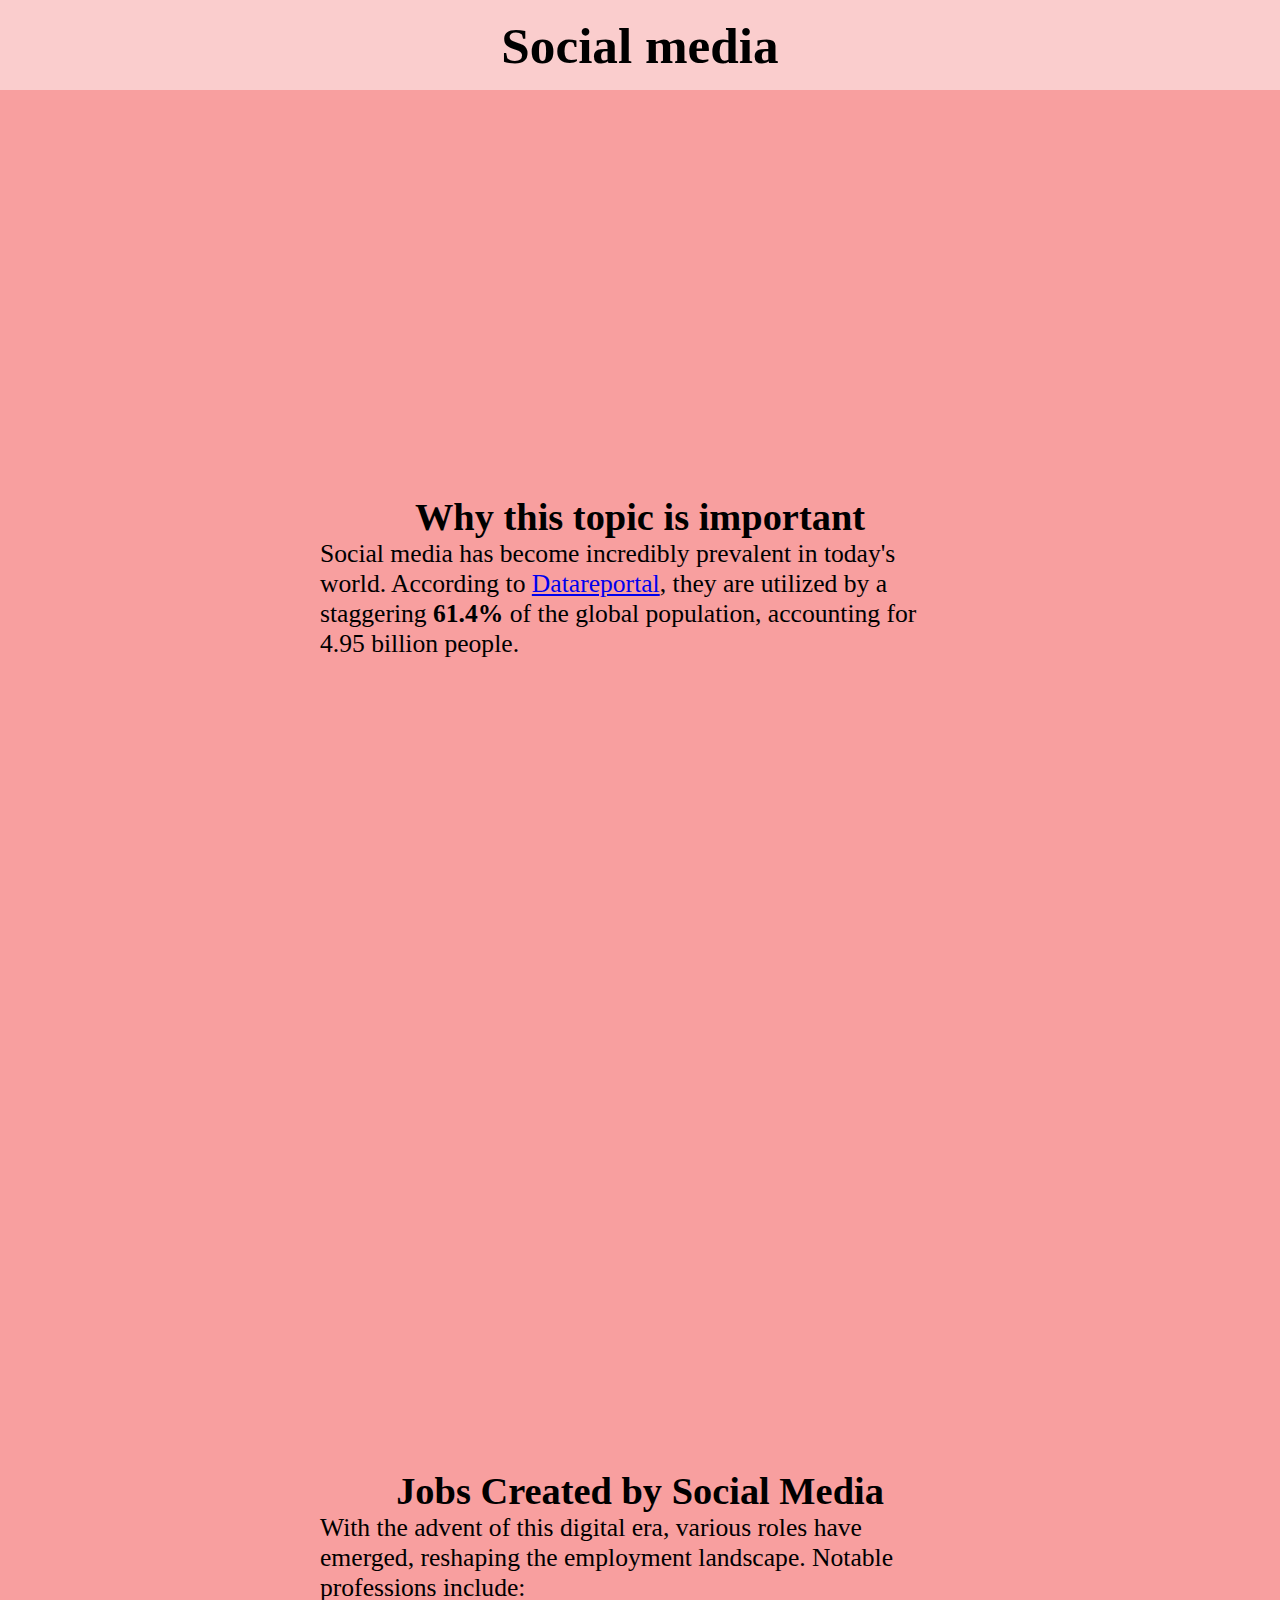
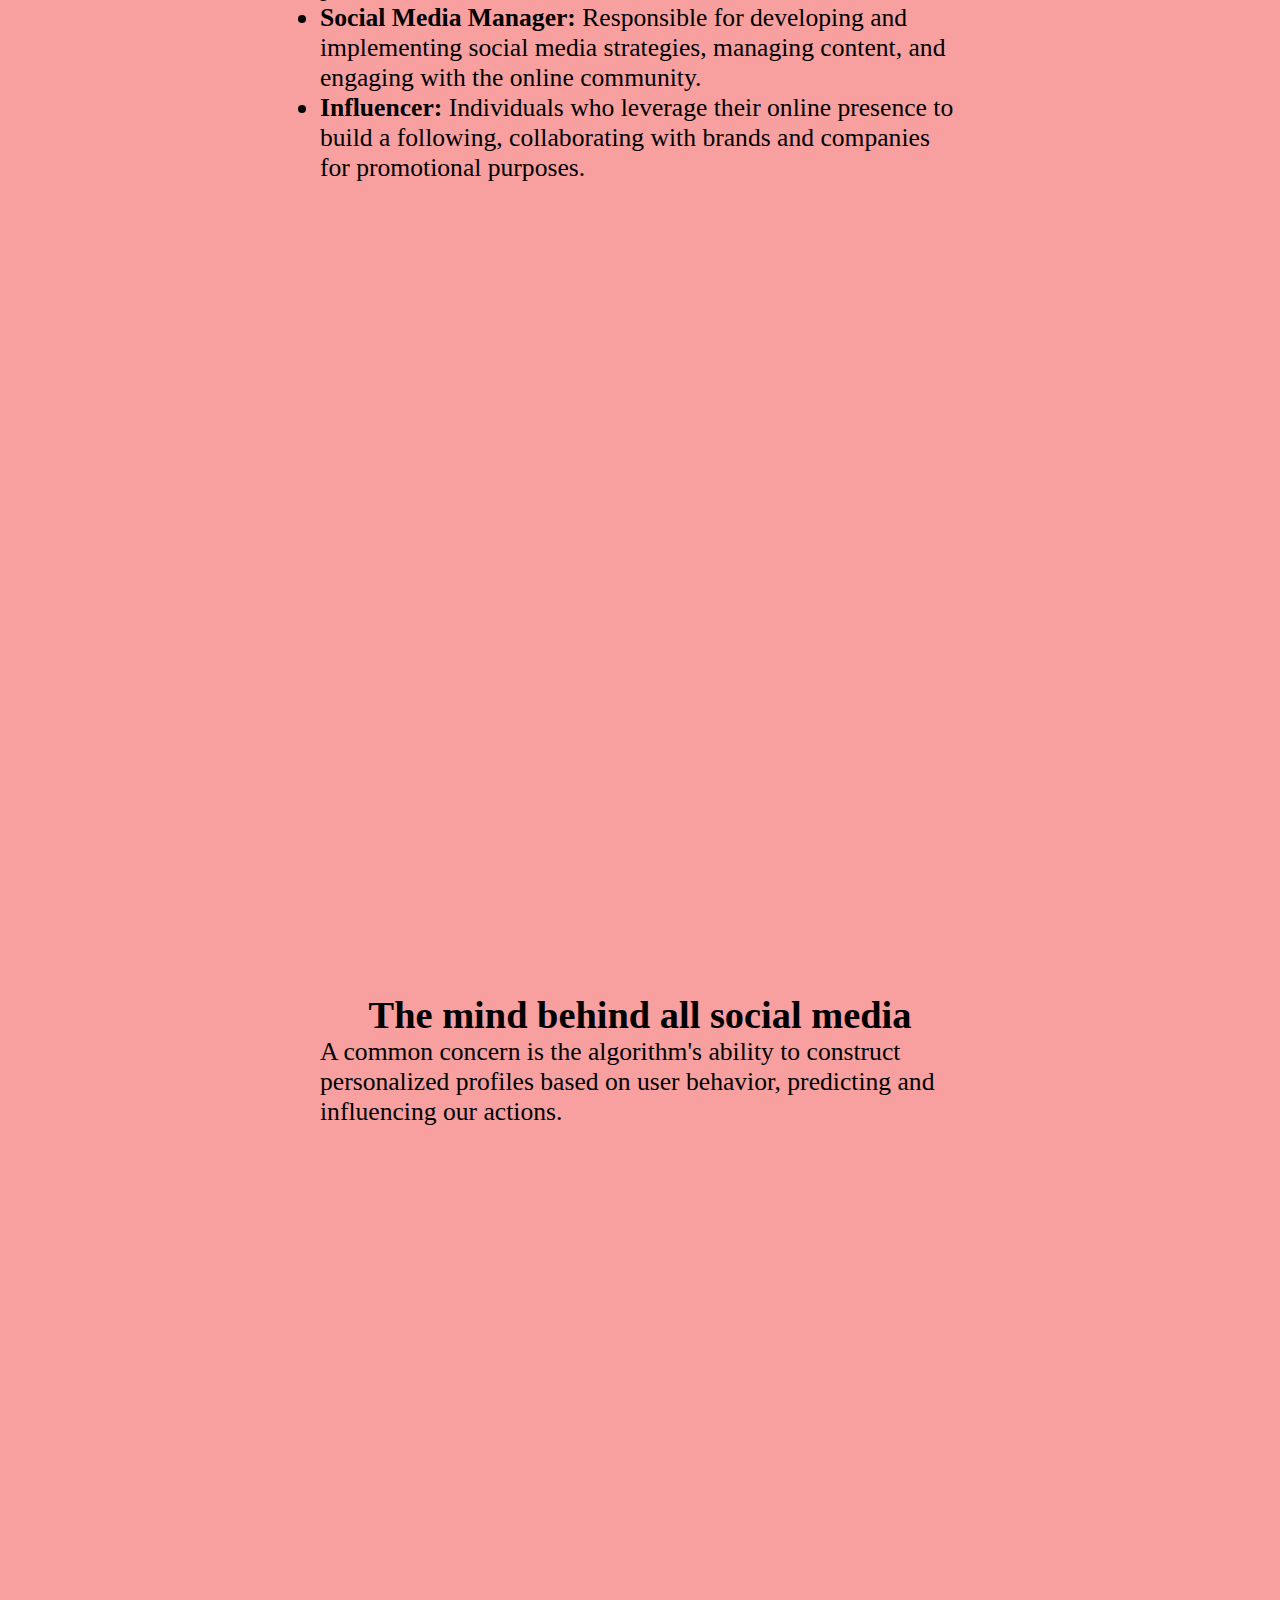
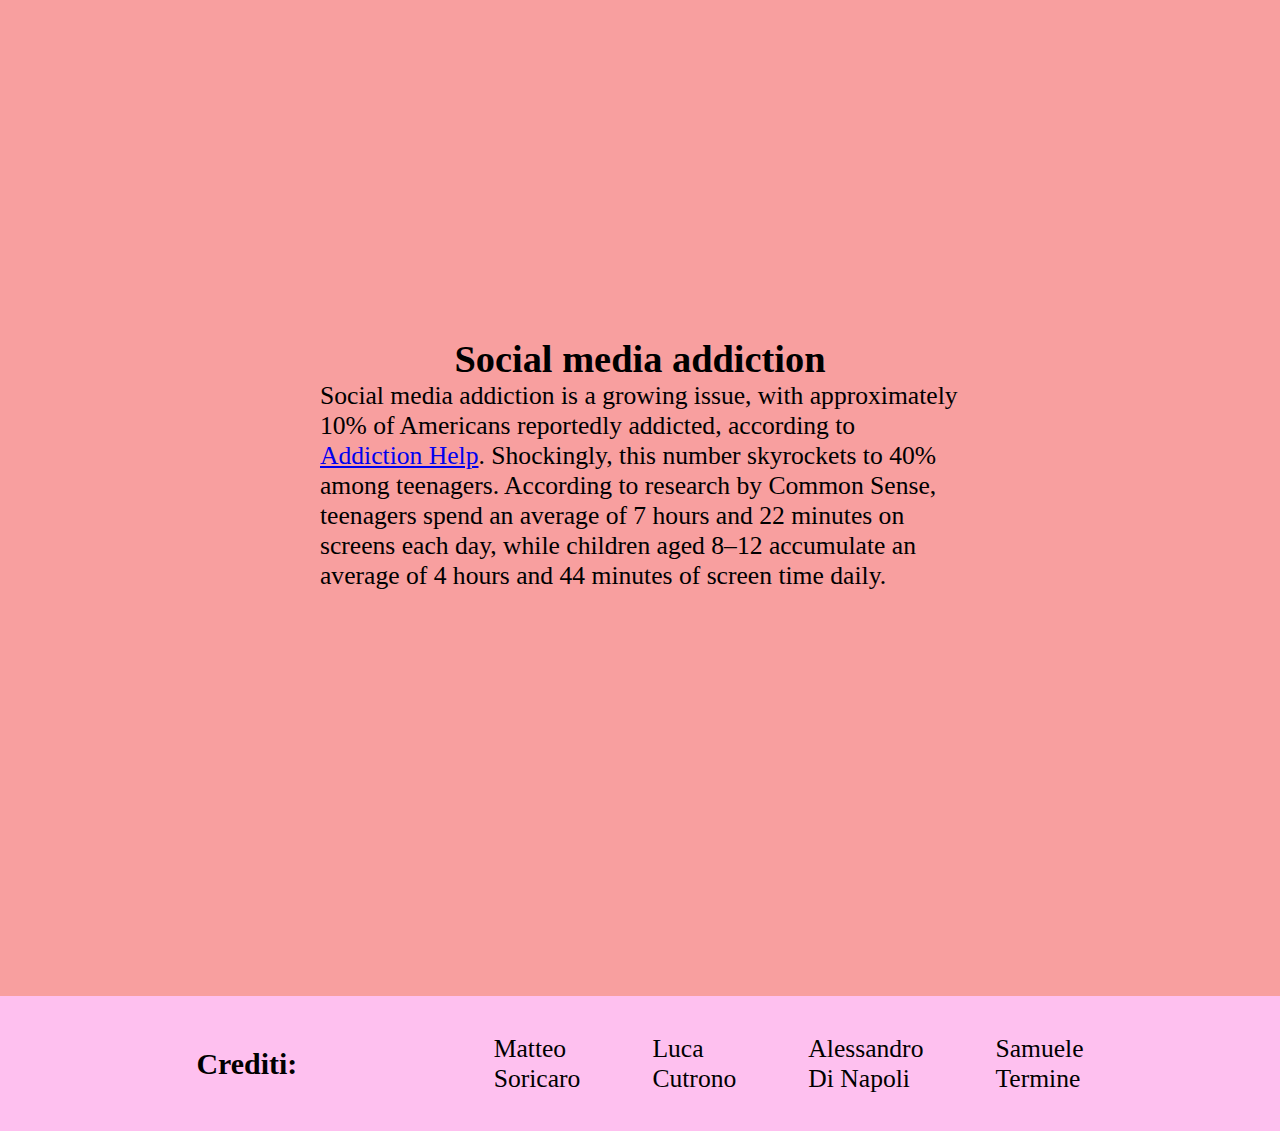
<file: index.html>
<!DOCTYPE html>
<html lang="en">
  <head>
    <meta charset="UTF-8" />
    <meta name="viewport" content="width=device-width, initial-scale=1.0" />
    <link rel="stylesheet" href="./style.css" />
    <title>Social media</title>
  </head>
  <body>
    <header>
      <h1>Social media</h1>
    </header>
    <main>
      <section>
        <h2>Why this topic is important</h2>
        <p>
          Social media has become incredibly prevalent in today's world.
          According to
          <a href="https://datareportal.com/social-media-users">Datareportal</a
          >, they are utilized by a staggering <b>61.4%</b> of the global
          population, accounting for 4.95 billion people.
        </p>
      </section>

      <section>
        <h2>Jobs Created by Social Media</h2>
        <p>
          With the advent of this digital era, various roles have emerged,
          reshaping the employment landscape. Notable professions include:
        </p>
        <ul>
          <li>
            <strong>Social Media Manager:</strong> Responsible for developing
            and implementing social media strategies, managing content, and
            engaging with the online community.
          </li>
          <li>
            <strong>Influencer:</strong> Individuals who leverage their online
            presence to build a following, collaborating with brands and
            companies for promotional purposes.
          </li>
        </ul>
      </section>

      <section>
        <h2>The mind behind all social media</h2>
        <p>
          A common concern is the algorithm's ability to construct personalized
          profiles based on user behavior, predicting and influencing our
          actions.
        </p>
      </section>

      <section>
        <h2>Social media addiction</h2>
        <p>
          Social media addiction is a growing issue, with approximately 10% of
          Americans reportedly addicted, according to
          <a
            href="https://www.addictionhelp.com/social-media-addiction/statistics/"
            >Addiction Help</a
          >. Shockingly, this number skyrockets to 40% among teenagers.
          According to research by Common Sense, teenagers spend an average of 7
          hours and 22 minutes on screens each day, while children aged 8–12
          accumulate an average of 4 hours and 44 minutes of screen time daily.
        </p>
      </section>
    </main>
    <footer>
      <h3>Crediti:</h3>
      <ul>
        <li>Matteo<br>Soricaro</li>
        <li>Luca<br>Cutrono</li>
        <li>Alessandro<br>Di Napoli</li>
        <li>Samuele<br>Termine</li>
      </ul>
    </footer>
  </body>
</html>
</file>
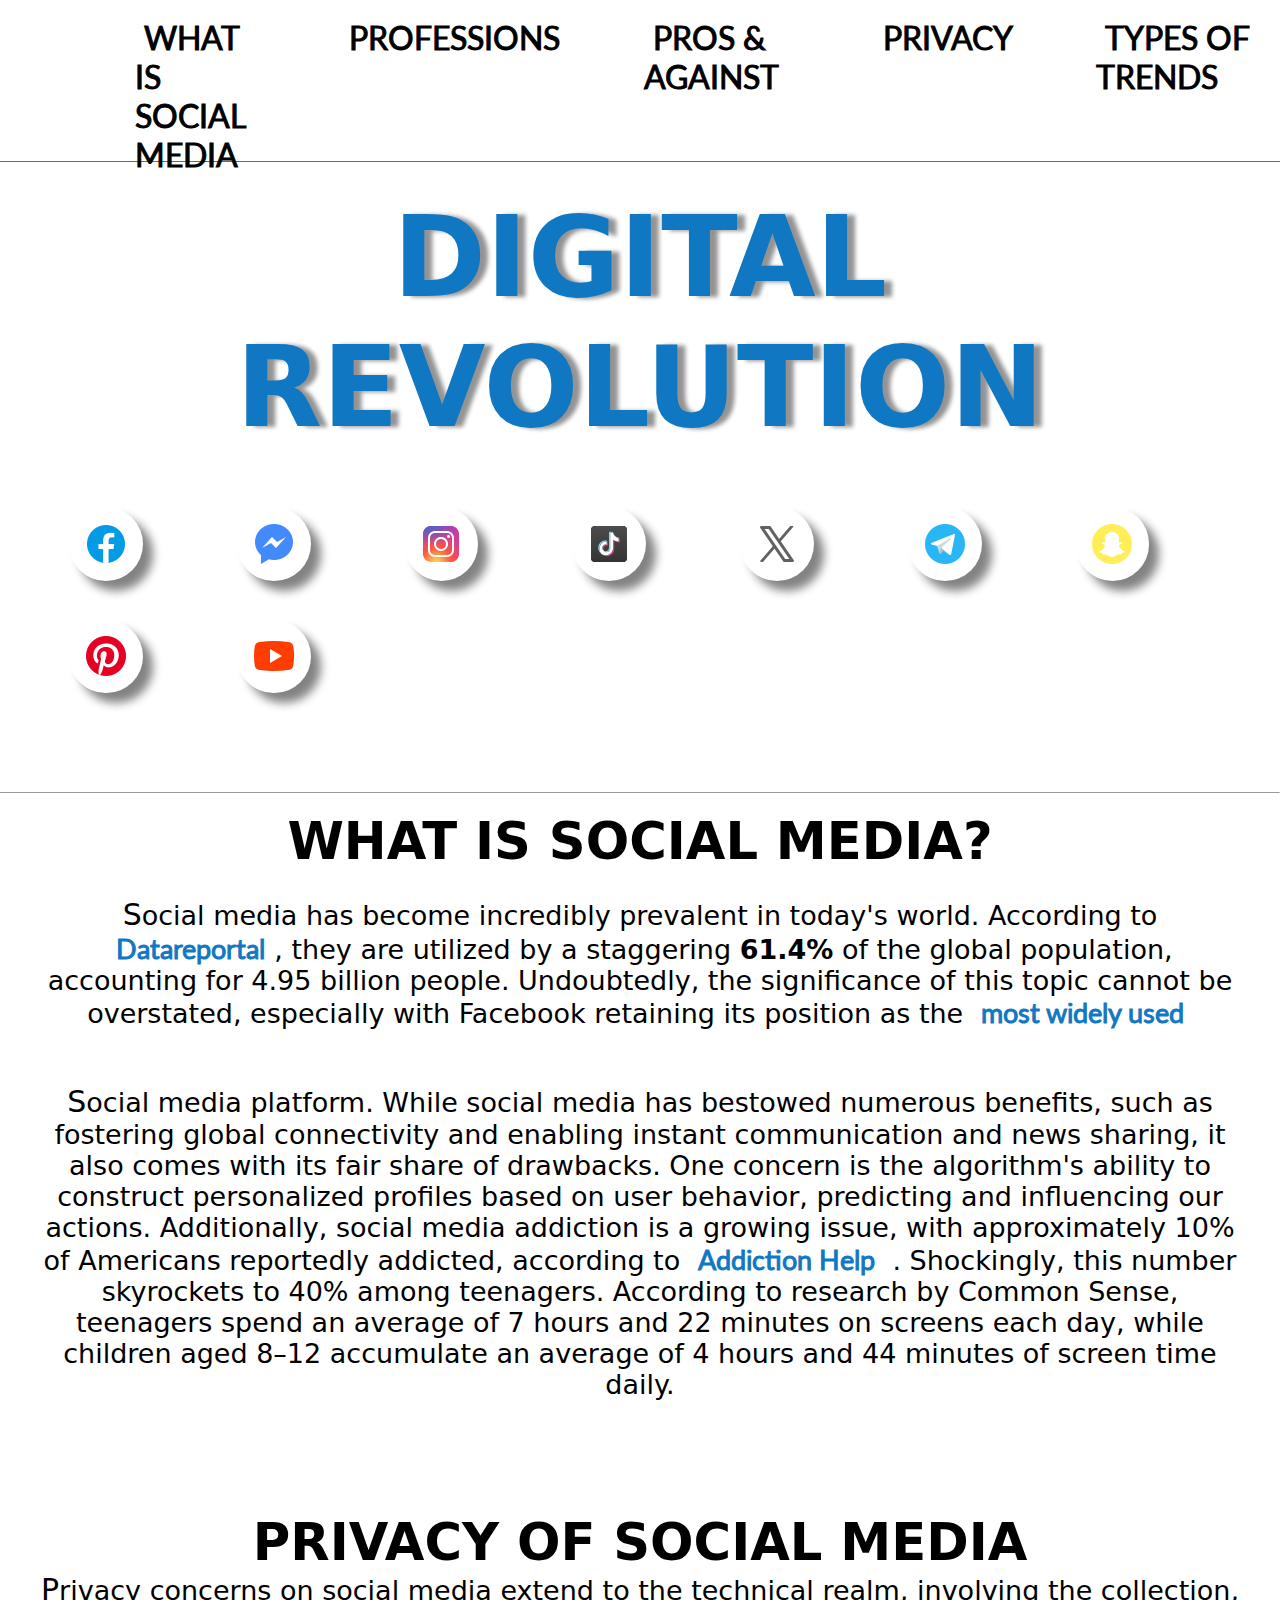
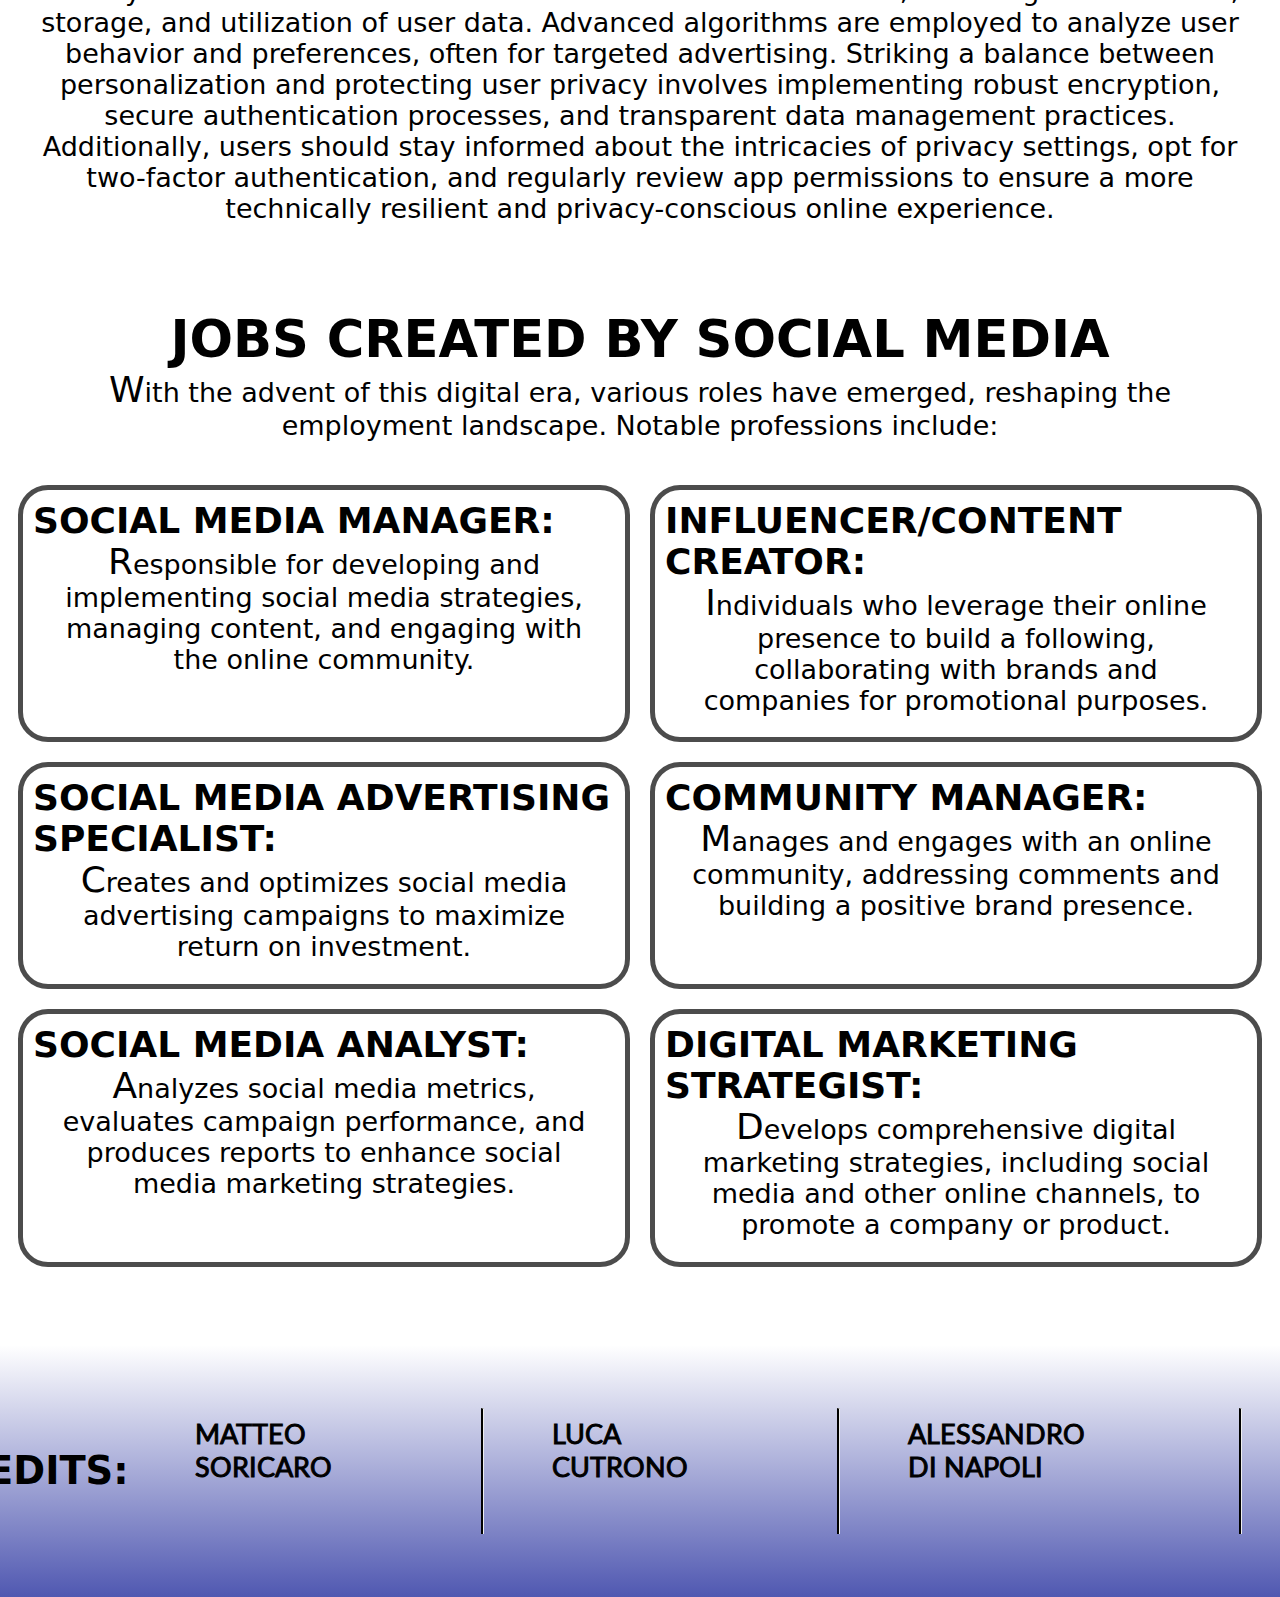
<file: sito inglese/index.html>
<!DOCTYPE html>
<html lang="en">
<head>
    <meta charset="UTF-8">
    <meta name="viewport" content="width=device-width, initial-scale=1.0">
    <title>social media</title>

    <link rel="shortcut icon" href="assets/favicon/logo.png" type="image/x-icon">

    <!--scipts & style-->
    <link rel="stylesheet" href="assets/css/style.css">
    
  
    <!--fonts-->
    <link rel="preconnect" href="https://fonts.googleapis.com">
    <link rel="preconnect" href="https://fonts.gstatic.com" crossorigin>
    <link href="https://fonts.googleapis.com/css2?family=Lato:wght@900&display=swap" rel="stylesheet">


</head>
<body>
  <div class="navbar">
    <ul>
      <li><a href="#social">what is <br>social media</a></li>
      <li><a href="#professions">professions</a></li>
      <li><a href="#p&a">pros & against</a></li>
      <li><a href="#privacy">privacy</a></li>
      <li><a href="#trends">types of trends</a></li>
    </ul>
  </div><br>
  <header>
  <div > 
    <div class="titolo">
      <h1>DIGITAL REVOLUTION</h1>
  </div><br>
    <ul class="tag-list icone">
        <li><img src="assets/img/socialLogos/img1.png" </li>
        <li><img src="assets/img/socialLogos/img2.png" </li>
        <li><img src="assets/img/socialLogos/img3.png" </li>
        <li><img src="assets/img/socialLogos/img4.png" </li>
        <li><img src="assets/img/socialLogos/img5.png" </li>
        <li><img src="assets/img/socialLogos/img6.png" </li>
        <li><img src="assets/img/socialLogos/img7.png" </li>
        <li><img src="assets/img/socialLogos/img8.png" </li>
        <li><img src="assets/img/socialLogos/img9.png" </li>
       
   
    </ul>
  </div>
   
 
  </header><br><br>
   <hr >
    <div class="main">
      <div id="social">
        <h1>what is social media?</h1>
        <p>
          <p> 
            Social media has become incredibly prevalent in today's world. According to
            <a href="https://datareportal.com/social-media-users">Datareportal</a>, they
            are utilized by a staggering <b>61.4%</b> of the global population, accounting
            for 4.95 billion people. Undoubtedly, the significance of this topic cannot be
            overstated, especially with Facebook retaining its position as the
            <a href="https://datareportal.com/reports/digital-2022-global-overview-report">most widely used</a>
            </p>
            <br>
            <p>
            social media platform. While social media has bestowed numerous benefits, such
            as fostering global connectivity and enabling instant communication and news
            sharing, it also comes with its fair share of drawbacks. One concern is the
            algorithm's ability to construct personalized profiles based on user behavior,
            predicting and influencing our actions. Additionally, social media addiction
            is a growing issue, with approximately 10% of Americans reportedly addicted,
            according to
            <a href="https://www.addictionhelp.com/social-media-addiction/statistics/">
            Addiction Help</a>
            . Shockingly, this number skyrockets to 40% among teenagers. According to
            research by Common Sense, teenagers spend an average of 7 hours and 22 minutes
            on screens each day, while children aged 8–12 accumulate an average of 4 hours
            and 44 minutes of screen time daily.
            </p>


        </p>
      </div><br><br>
      <div id="privacy">
        <p>
          <h1>privacy of social media</h1>
          <p>
            Privacy concerns on social media extend to the technical realm, involving the collection, storage, and utilization of user data. Advanced algorithms are employed to analyze user behavior and preferences, often for targeted advertising. Striking a balance between personalization and protecting user privacy involves implementing robust encryption, secure authentication processes, and transparent data management practices. Additionally, users should stay informed about the intricacies of privacy settings, opt for two-factor authentication, and regularly review app permissions to ensure a more technically resilient and privacy-conscious online experience.
          </p>
        </p>

      </div><br><br>
      <div id="professions">
        <h1>Jobs Created by Social Media</h1>
        <p>
          With the advent of this digital era, various roles have emerged,
          reshaping the employment landscape. Notable professions include:
        </p>
        <div class="grid-container">
          <!-- Lavoro 1 -->
          <div class="grid-item">
            <strong>Social Media Manager:</strong>
            <p>Responsible for developing and implementing social media strategies, managing content, and engaging with the online community.</p>
          </div>
        
          <!-- Lavoro 2 -->
          <div class="grid-item">
            <strong>Influencer/Content Creator:</strong>
            <p>Individuals who leverage their online presence to build a following, collaborating with brands and companies for promotional purposes.</p>
          </div>
        
          <!-- Lavoro 3 -->
          <div class="grid-item">
            <strong>Social Media Advertising Specialist:</strong>
            <p>Creates and optimizes social media advertising campaigns to maximize return on investment.</p>
          </div>
        
          <!-- Lavoro 4 -->
          <div class="grid-item">
            <strong>Community Manager:</strong>
            <p>Manages and engages with an online community, addressing comments and building a positive brand presence.</p>
          </div>
        
          <!-- Lavoro 5 -->
          <div class="grid-item">
            <strong>Social Media Analyst:</strong>
            <p>Analyzes social media metrics, evaluates campaign performance, and produces reports to enhance social media marketing strategies.</p>
          </div>
        
          <!-- Lavoro 6 -->
          <div class="grid-item">
            <strong>Digital Marketing Strategist:</strong>
            <p>Develops comprehensive digital marketing strategies, including social media and other online channels, to promote a company or product.</p>
          </div>
        </div><br><br>
        
      </div>
    </div>
      










    <footer>
      <h3 >Credits:</h3>
      <ul>
        <li>Matteo Soricaro</li>
        <p>creatore sito</p>
        <hr class="vertical-separator">

        <li>Luca Cutrono</li>
        <p>creatore sito</p>
        <hr class="vertical-separator">

        <li>Alessandro<br>Di Napoli</li>
        <p>designer</p>
        <hr class="vertical-separator">

        <li>Samuele Termine</li>
        <p>scrittore<br> testo</p>
        
      </ul>
    </footer>
</body>
</html>
</file>
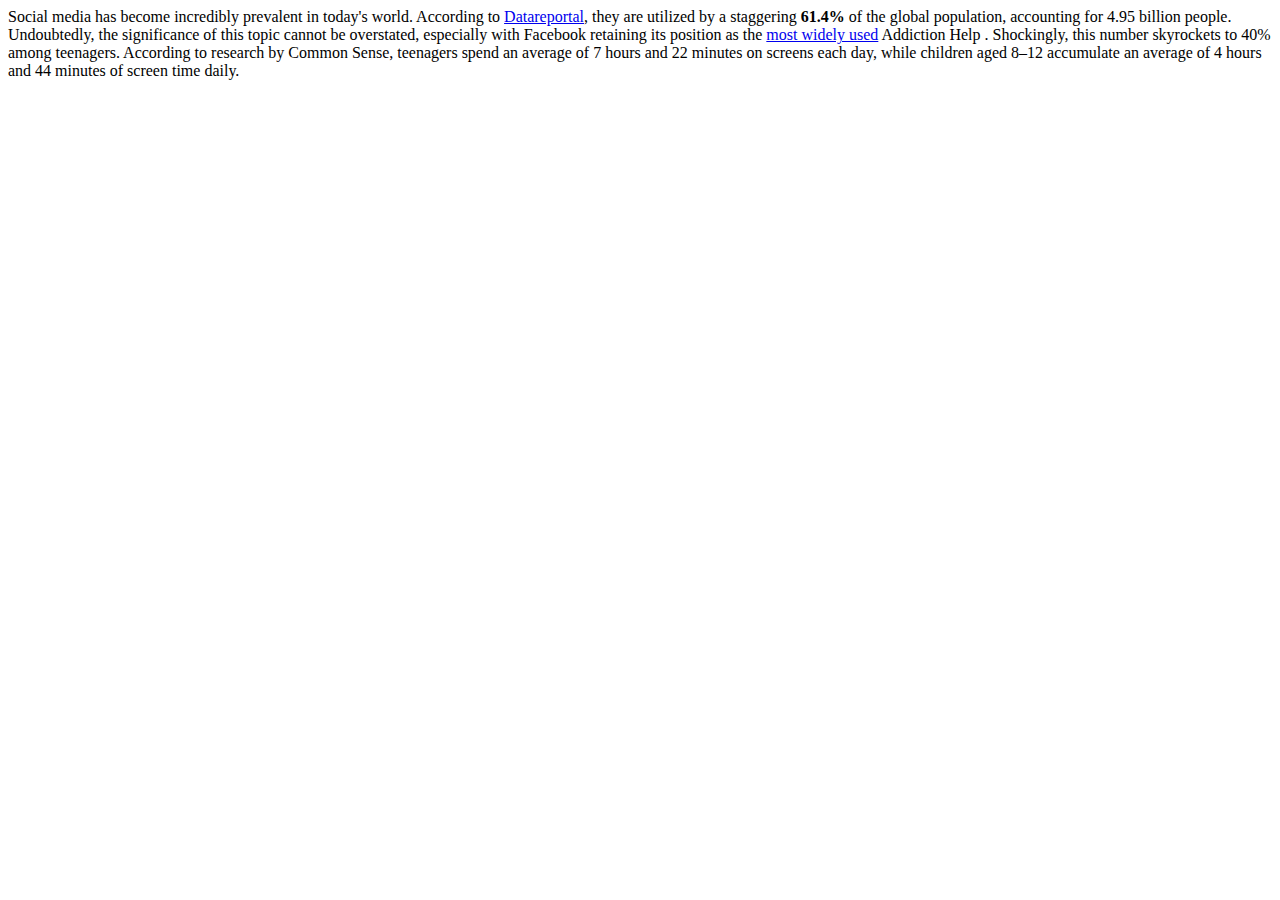
<file: sito inglese/paginaGPT.html>
<head>
  <title>Pagina ridefinita</title>
</head>
<body>
  <!-- First slide: "Social media usage statistics: 61.4% and more insights" -->
  Social media has become incredibly prevalent in today's world. According to
  <a href="https://datareportal.com/social-media-users">Datareportal</a>, they
  are utilized by a staggering <b>61.4%</b> of the global population, accounting
  for 4.95 billion people. Undoubtedly, the significance of this topic cannot be
  overstated, especially with Facebook retaining its position as the
  <a href="https://datareportal.com/reports/digital-2022-global-overview-report">most widely used</a
  
  social media platform. While social media has bestowed numerous benefits, such
  as fostering global connectivity and enabling instant communication and news
  sharing, it also comes with its fair share of drawbacks. One concern is the
  algorithm's ability to construct personalized profiles based on user behavior,
  predicting and influencing our actions. Additionally, social media addiction
  is a growing issue, with approximately 10% of Americans reportedly addicted,
  according to
  <a href="https://www.addictionhelp.com/social-media-addiction/statistics/">
   Addiction Help</a>
  . Shockingly, this number skyrockets to 40% among teenagers. According to
  research by Common Sense, teenagers spend an average of 7 hours and 22 minutes
  on screens each day, while children aged 8–12 accumulate an average of 4 hours
  and 44 minutes of screen time daily.
</body>
</file>
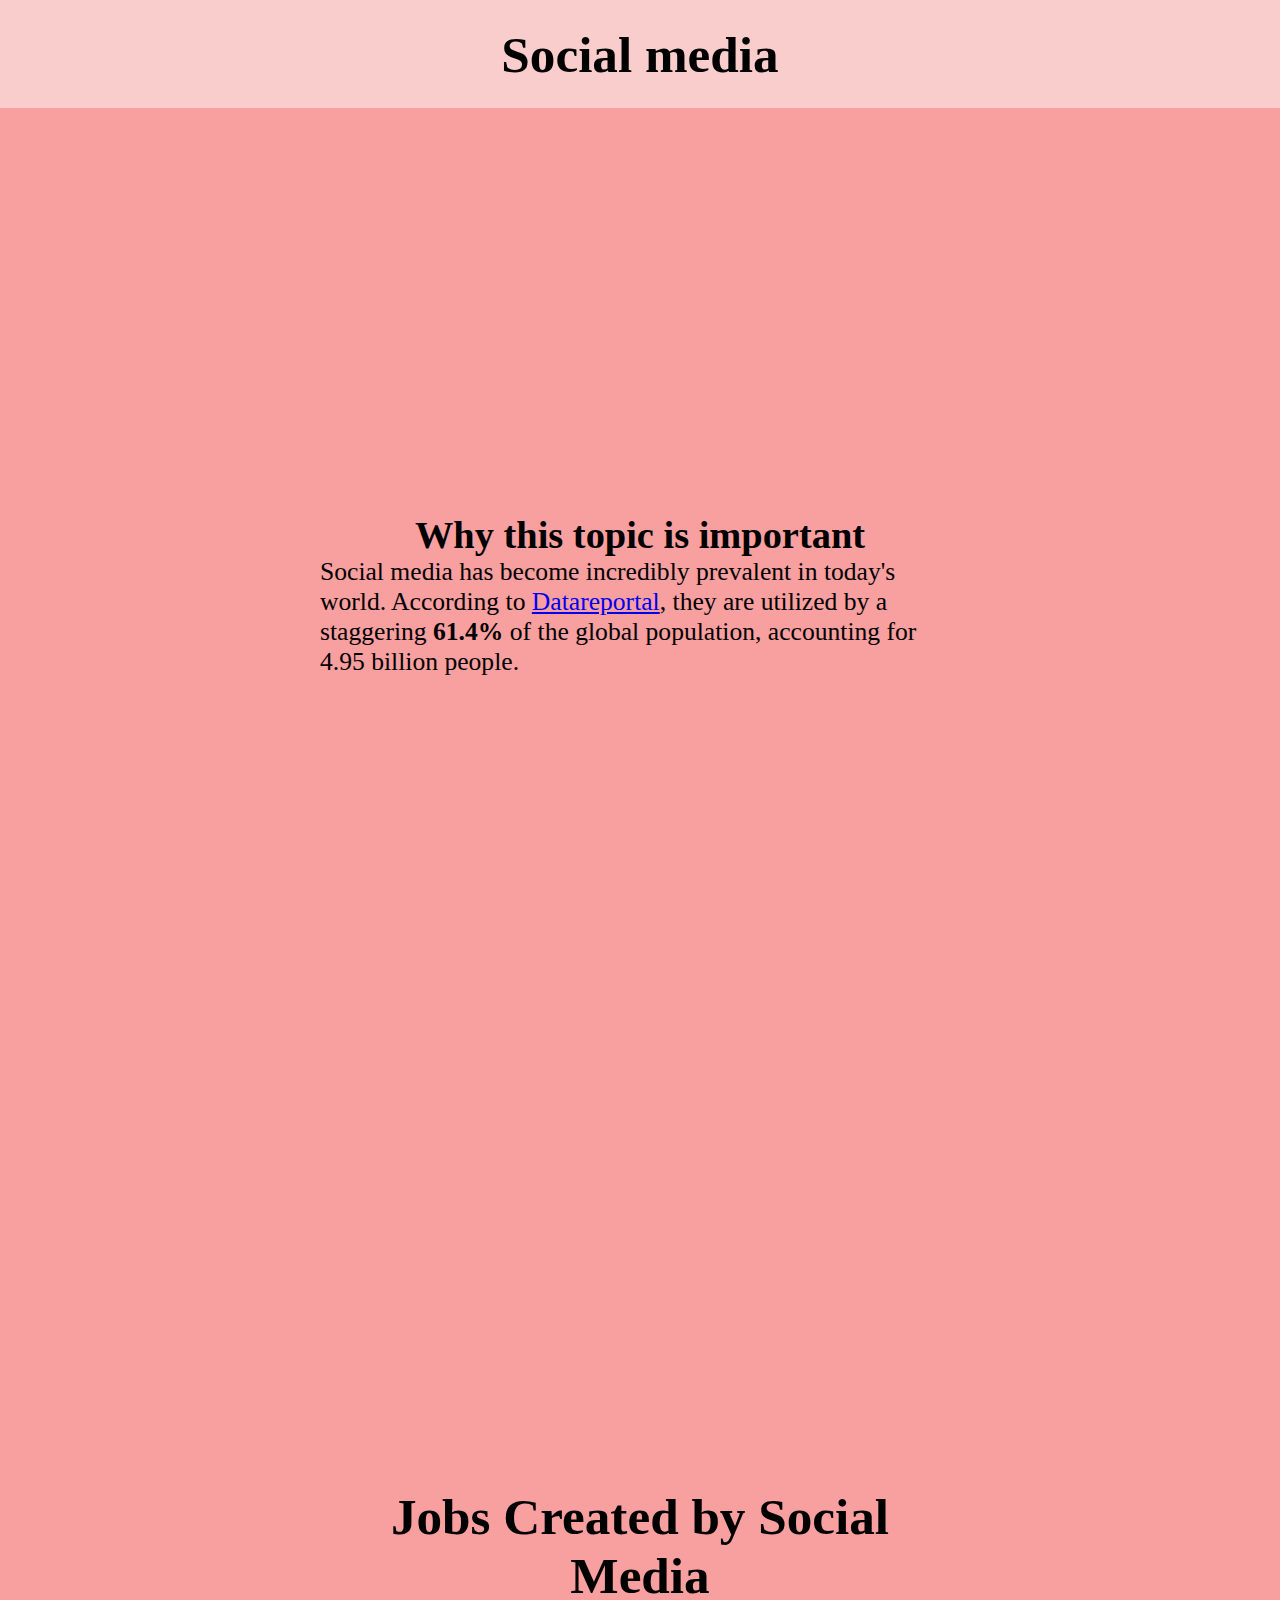
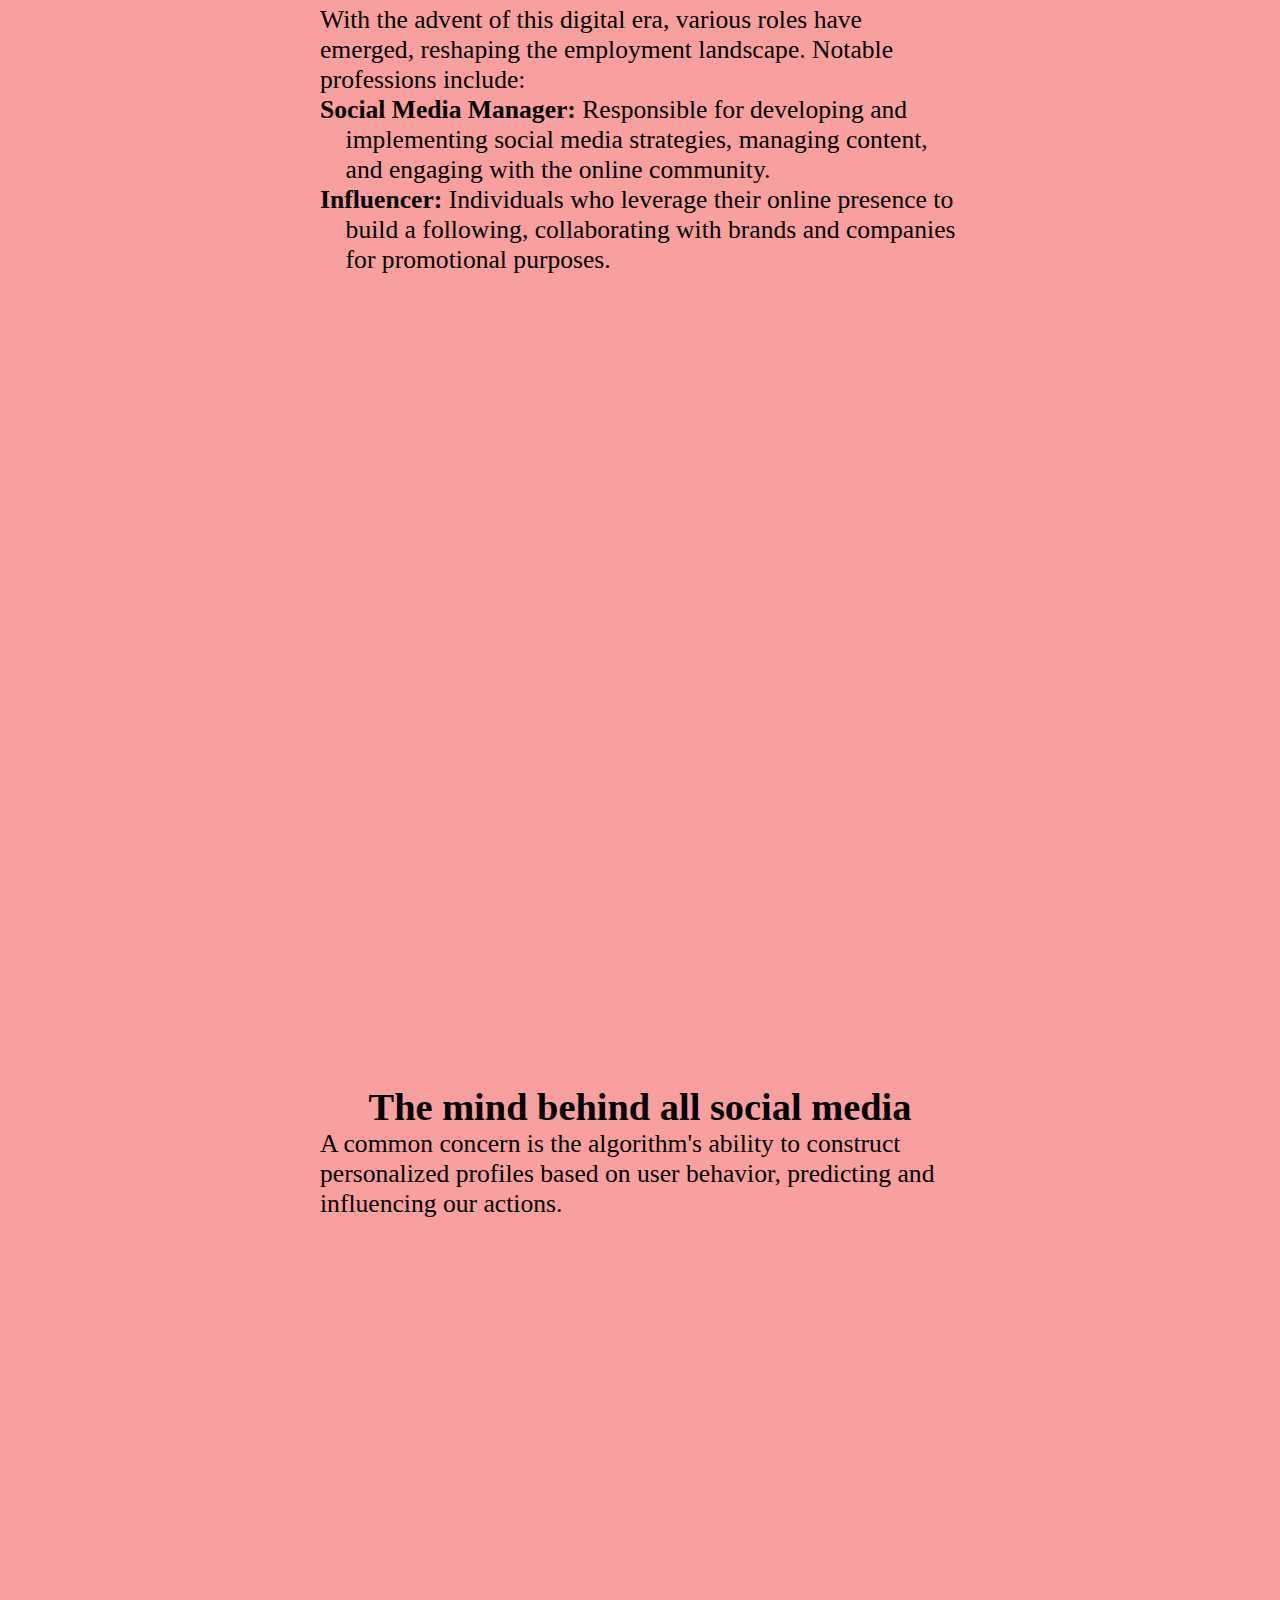
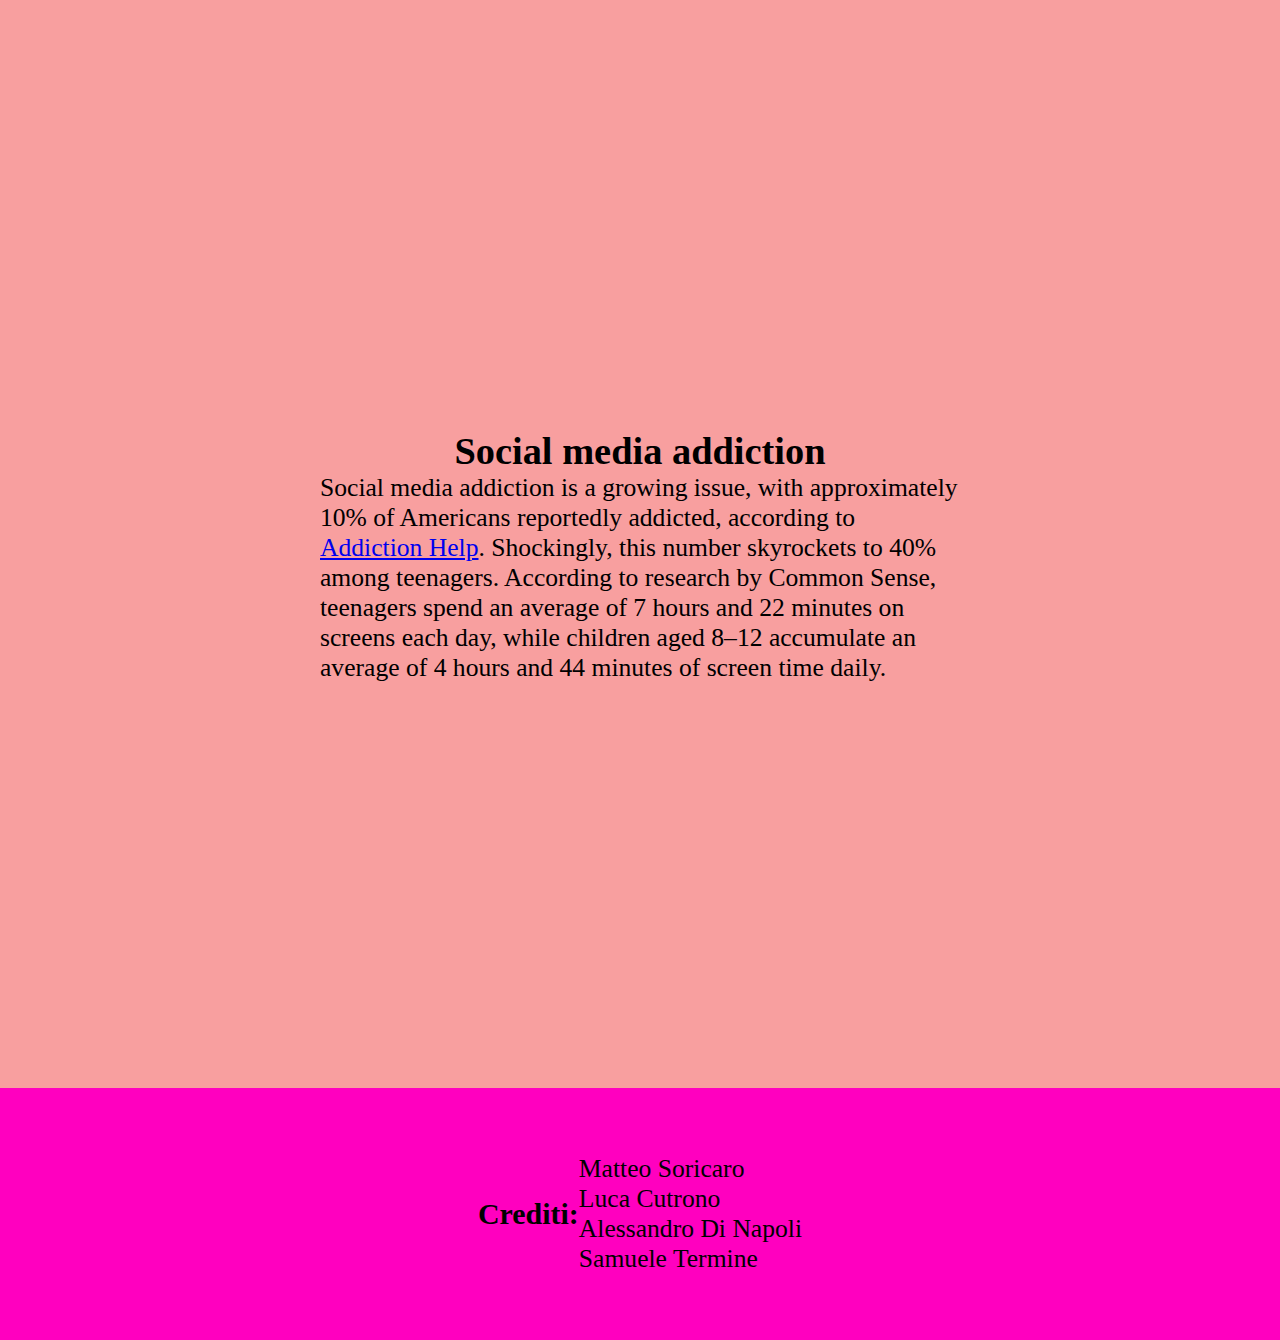
<file: sito inglese/sitoSori.html>
<!DOCTYPE html>
<html lang="en">
  <head>
    <meta charset="UTF-8" />
    <meta name="viewport" content="width=device-width, initial-scale=1.0" />
    <link rel="stylesheet" href="./style.css" />
    <title>Social media</title>
  </head>
  <body>
    <header>
      <h1>Social media</h1>
    </header>
    <main>
      <section>
        <h2>Why this topic is important</h2>
        <p>
          Social media has become incredibly prevalent in today's world.
          According to
          <a href="https://datareportal.com/social-media-users">Datareportal</a
          >, they are utilized by a staggering <b>61.4%</b> of the global
          population, accounting for 4.95 billion people.
        </p>
      </section>

      <section>
        <h1>Jobs Created by Social Media</h1>
        <p>
          With the advent of this digital era, various roles have emerged,
          reshaping the employment landscape. Notable professions include:
        </p>
        <ul>
          <li>
            <strong>Social Media Manager:</strong> Responsible for developing
            and implementing social media strategies, managing content, and
            engaging with the online community.
          </li>
          <li>
            <strong>Influencer:</strong> Individuals who leverage their online
            presence to build a following, collaborating with brands and
            companies for promotional purposes.
          </li>
        </ul>
      </section>

      <section>
        <h2>The mind behind all social media</h2>
        <p>
          A common concern is the algorithm's ability to construct personalized
          profiles based on user behavior, predicting and influencing our
          actions.
        </p>
      </section>

      <section>
        <h2>Social media addiction</h2>
        <p>
          Social media addiction is a growing issue, with approximately 10% of
          Americans reportedly addicted, according to
          <a
            href="https://www.addictionhelp.com/social-media-addiction/statistics/"
            >Addiction Help</a
          >. Shockingly, this number skyrockets to 40% among teenagers.
          According to research by Common Sense, teenagers spend an average of 7
          hours and 22 minutes on screens each day, while children aged 8–12
          accumulate an average of 4 hours and 44 minutes of screen time daily.
        </p>
      </section>
    </main>
    <footer>
      <h3>Crediti:</h3>
      <ul>
        <li>Matteo Soricaro</li>
        <li>Luca Cutrono</li>
        <li>Alessandro Di Napoli</li>
        <li>Samuele Termine</li>
      </ul>
    </footer>
  </body>
</html>
</file>
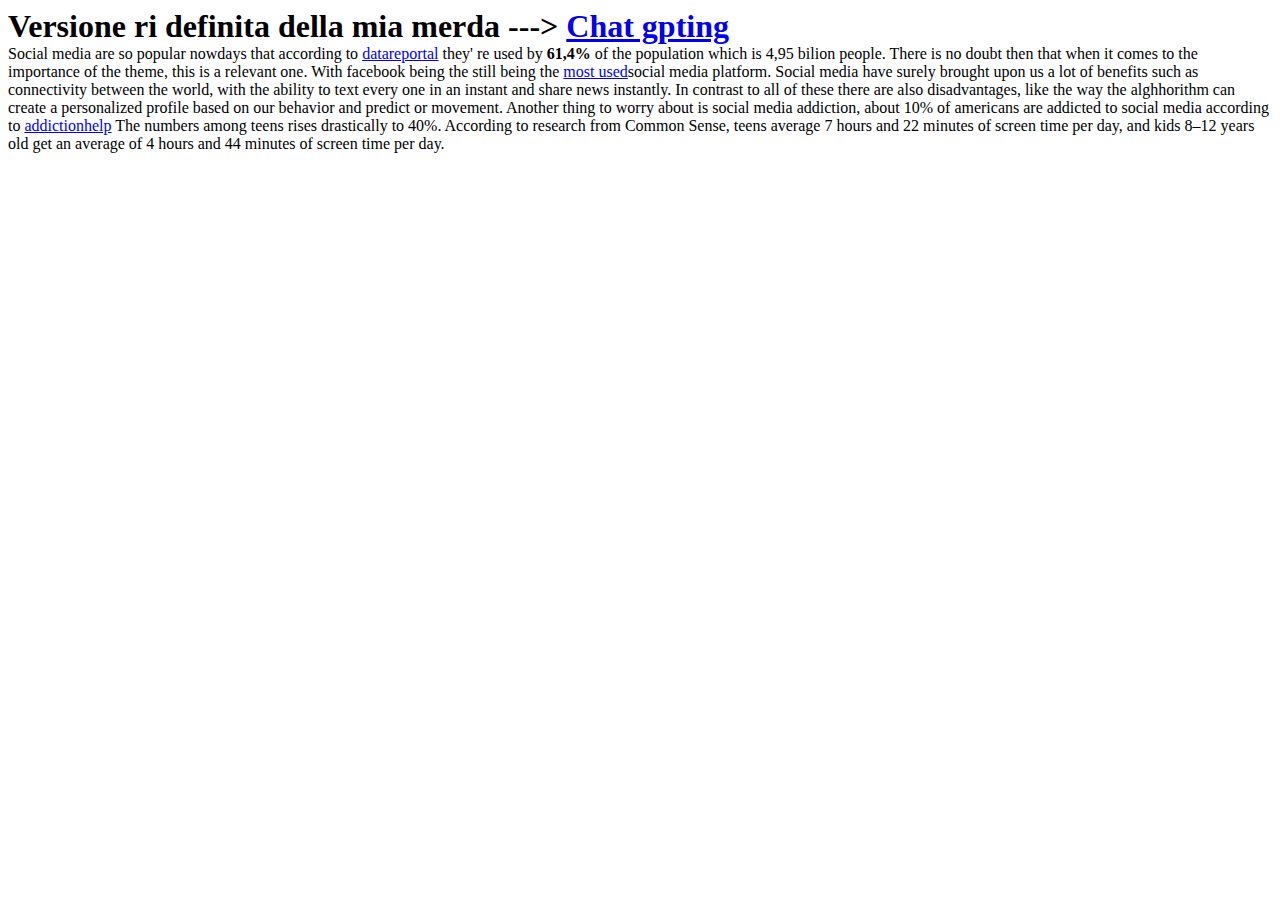
<file: sito inglese/testoMIO.html>
<head>
  <title>Pagina</title>
</head>

<body>
  <h1 style="margin: 0">
    <!--La versione di chat gpt é migliore, ma ha solo migliorato il testo scritto da me-->
    Versione ri definita della mia merda --->
    <!--Il testo é in parte scritto alla cazzo perché lo avrei fatto correggere a prescindere da chat gpt (faccio tutti i temi scrivendoli e facendoli correggere da lui)-->
    <a href="paginaGPT.html">Chat gpting</a>
  </h1>
  <!--Panoramica sui social-->
  Social media are so popular nowdays that according to
  <a href="https://datareportal.com/social-media-users">datareportal</a>
  they' re used by <b>61,4%</b> of the population which is 4,95 bilion people.
  There is no doubt then that when it comes to the importance of the theme, this
  is a relevant one. With facebook being the still being the
  <a href="https://datareportal.com/reports/digital-2022-global-overview-report"
    >most used</a
  >social media platform.

  <!--Pro (connettivitá, notizia istantanee)-->
  Social media have surely brought upon us a lot of benefits such as
  connectivity between the world, with the ability to text every one in an
  instant and share news instantly. In contrast to all of these
  <!--Svantaggi (algoritmo)-->
  there are also disadvantages, like the way the alghhorithm can create a
  personalized profile based on our behavior and predict or movement.
  <!--Dipendenza da social-->
  Another thing to worry about is social media addiction, about 10% of americans
  are addicted to social media according to
  <a href="https://www.addictionhelp.com/social-media-addiction/statistics/"
    >addictionhelp</a
  >
  The numbers among teens rises drastically to 40%. According to research from
  Common Sense, teens average 7 hours and 22 minutes of screen time per day, and
  kids 8–12 years old get an average of 4 hours and 44 minutes of screen time
  per day.
</body>
</file>
<file: style.css>
* {
  margin: 0;
  padding: 0;
  box-sizing: border-box;
}

body {
  font-size: clamp(1rem, 2vw, 4rem);
}

header {
  display: flex;
  align-items: center;
  justify-content: center;
  height: 10vh;
  background-color: rgb(250, 205, 205);
}

main {
  background-color: rgb(248, 159, 159);
}

h1,
h2 {
  text-align: center;
}

section {
  padding: 45vh 25% 45vh 25%;
  width: 100%;
}

footer,
footer ul {
  min-height: 15vh;
  background-color: rgb(254, 192, 239);
  display: flex;
  align-items: center;
  justify-content: space-evenly;
}

footer ul {
  list-style: none;
  gap: clamp(2vh, 8vh, 8vh);
}

@media (max-width: 600px) {
  footer ul {
    gap: 3vh;
  }
}

@media (max-width: 400px) {
  footer,
  footer ul {
    text-align: center;
    flex-direction: column;
    align-items: stretch;
    gap: 2vh;
  }
}
</file>
<file: sito inglese/assets/css/style.css>
* {
  margin: 0;
  padding: 0;
  box-sizing: border-box;
}

body{
    height: auto;
    font-size: clamp(1rem, 2vw, 4rem);
    background-color: rgb(255, 255, 255);
    font-family: system-ui, -apple-system, BlinkMacSystemFont, 'Segoe UI', Roboto, Oxygen, Ubuntu, Cantarell, 'Open Sans', 'Helvetica Neue', sans-serif;
    scroll-behavior:smooth;
    overflow-y: scroll;
}

.titolo h1{
    color: #1078c2;
    text-shadow: 8px 1px 4px rgba(0, 0, 0, 0.424);
    text-transform: uppercase;
    font-size: clamp(7rem, 3vw, 5rem);
    text-align: center;
    text-wrap: balance;
    transition: 0.7s cubic-bezier(0.175, 0.885, 0.32, 1.275);
    user-select: none;
    
}
.titolo h1:hover{
    colorrgb(11, 100, 164)c2;
    text-shadow: 12px 1px 4px rgba(0, 0, 0, 0.424);
    letter-spacing: 2px;
    -webkit-text-stroke-color: rgb(91, 141, 250);
    -webkit-text-stroke-width: 3px;
    cursor: none;
}
.navbar ul,li,a{
  user-select: none;
  font-family: 'Lato', sans-serif;
  text-transform: uppercase;
  margin-left: 4.7%;
  transition: 0.2s cubic-bezier(0.255, 0.03, 0.515, 0.360);
  text-decoration: none;
  -webkit-text-stroke-width: 1px;
  padding: 1vh;
}
.navbar a{
  margin: auto;
  color: black;
  font-size: clamp(2rem, 1.5vw, 3rem);
  
}
.navbar a:hover{
  cursor: pointer;
  color: rgb(255, 255, 255);
 
  -webkit-text-stroke-color: rgb(0, 0, 0);
   -webkit-text-stroke-width: 2px;
}

.navbar{
  border-bottom: 1px solid rgb(106, 105, 105);
  height: 18vh;
}
ul {
  display: flex;
  list-style: none;

}

img{
  border-radius: 18vh;
}
.icone {
  padding-block: 1rem;
  display: flex;
  flex-wrap: wrap;
  gap: 1rem;
}
.tag-list {
  list-style: none;
}


.tag-list img {
  padding: 0.8rem;
  box-shadow: 10px 10px 10px rgba(0, 0, 0, 0.491);
  transition: 200ms ease-in-out;
}
.tag-list img:hover{
  scale: 0.9;
  box-shadow: 6px 6px 6px rgba(0, 0, 0, 0.605);
}
.main h1{
  text-transform: uppercase;
  text-overflow: ellipsis;
  text-align: center;
  -webkit-text-fill-color: rgb(0, 0, 0);
}
.main a{
  text-transform: none;
  margin-left: 0px;
  cursor: pointer;
  text-decoration: none;
  color: #1078c2;
}
hr{
  color: black;
  margin-bottom: 2vh;
  margin-top: 1vh;
  border-bottom: 10vh;
}
.main P{
  font-size: 3vh;
  text-align: center;
  margin-left: 3%;
  margin-right: 3%;
  margin-bottom: 2%;
}
.main p::first-letter{
  text-transform: uppercase;
  font-size:30px;
}
.main h1:hover{
  letter-spacing: 1vh;
  color: #6bc1ff; 
  transition: 0.4s cubic-bezier(0.55, 0.055, 0.675, 0.249);
}
.main {
  background-color: linear-gradient(#f4f4f4,black);
}
.main strong{
  text-transform: uppercase;
  font-size: 4vh;
}
.main #professions p{
  font-size: 3vh;
}
.main #professions p::first-letter{
  text-transform: uppercase;
  font-size: 4vh;
  justify-content:left;
}
section {
  padding-top: 45vh;
  padding-bottom: 45vh;
  padding-left: 25%;
  padding-right: 25%;
  width: 100%;
}
h2 {
  text-align: center;
}

.grid-container {
  display: grid;
  grid-template-columns: repeat(2, 1fr);
  grid-gap: 20px;
  padding: 2vh;
}

.grid-item {
  border-radius: 30px;
  border: 5px solid #4c4c4c;
  padding: 10px;
  transition: 0.7s cubic-bezier(0.215, 0.610, 0.355, 1);
 
}
.grid-item #profession p::first-letter{
  font-size: 3vh ;
}
.grid-item:hover {
  background-color: #6bc1ff;
 
}


footer {
  justify-content: center;
  display: flex;
  align-items: center;
  height: 28vh;
  background: linear-gradient(#ffffff, #5058b1);
  font-size: 3vh;
  
}
footer p{
  opacity: 0;
}
footer:hover p{
  opacity: 1;
  transition: 0.5s cubic-bezier(0.55, 0.055, 0.675, 0.19);
}
footer li{
  margin-right: 25px;
  
}
footer h3{
  display: block;
  text-align: center;
  font-size: 2.4rem;
  text-transform: uppercase;
}
.vertical-separator {
  border-left: 2px solid #000000; 
  height: 14vh; 
  margin: 0 2px; 
  
}
</file>
<file: sito inglese/style.css>
* {
  margin: 0;
  padding: 0;
  box-sizing: border-box;
}

body {
  height: auto;
  font-size: clamp(1rem, 2vw, 4rem);
}

header {
  height: 12vh;
  background-color: rgb(250, 205, 205);
  display: flex;
  justify-content: center;
  align-items: center;
}

main {
  height: auto;
  background-color: rgb(248, 159, 159);
}

section {
  padding-top: 45vh;
  padding-bottom: 45vh;
  padding-left: 25%;
  padding-right: 25%;
  width: 100%;
}

h1,
h2 {
  text-align: center;
}

footer {
  justify-content: center;
  display: flex;
  align-items: center;
  height: 28vh;
  background-color: rgb(255, 0, 191);
}

ul {
  list-style: none;
  margin-left: 0;
  padding-left: 1em;
  text-indent: -1em;
}
</file>
